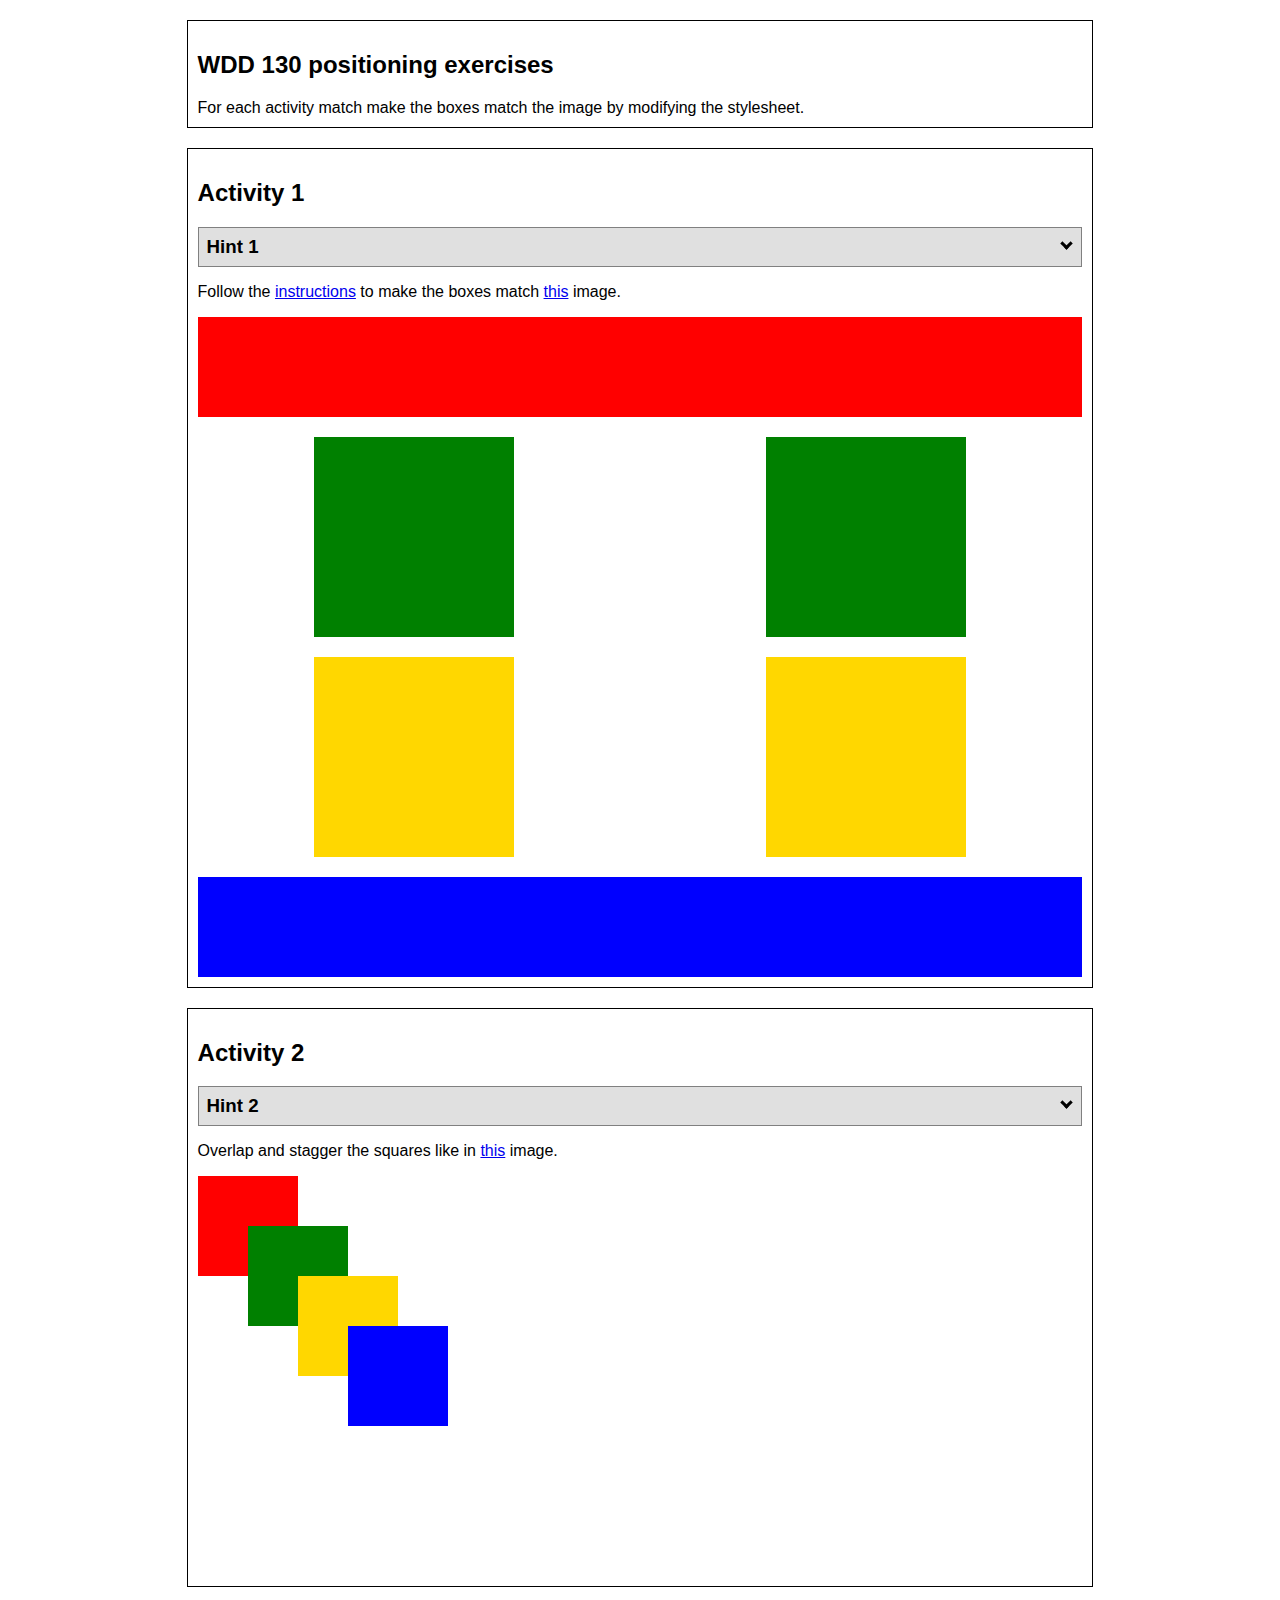
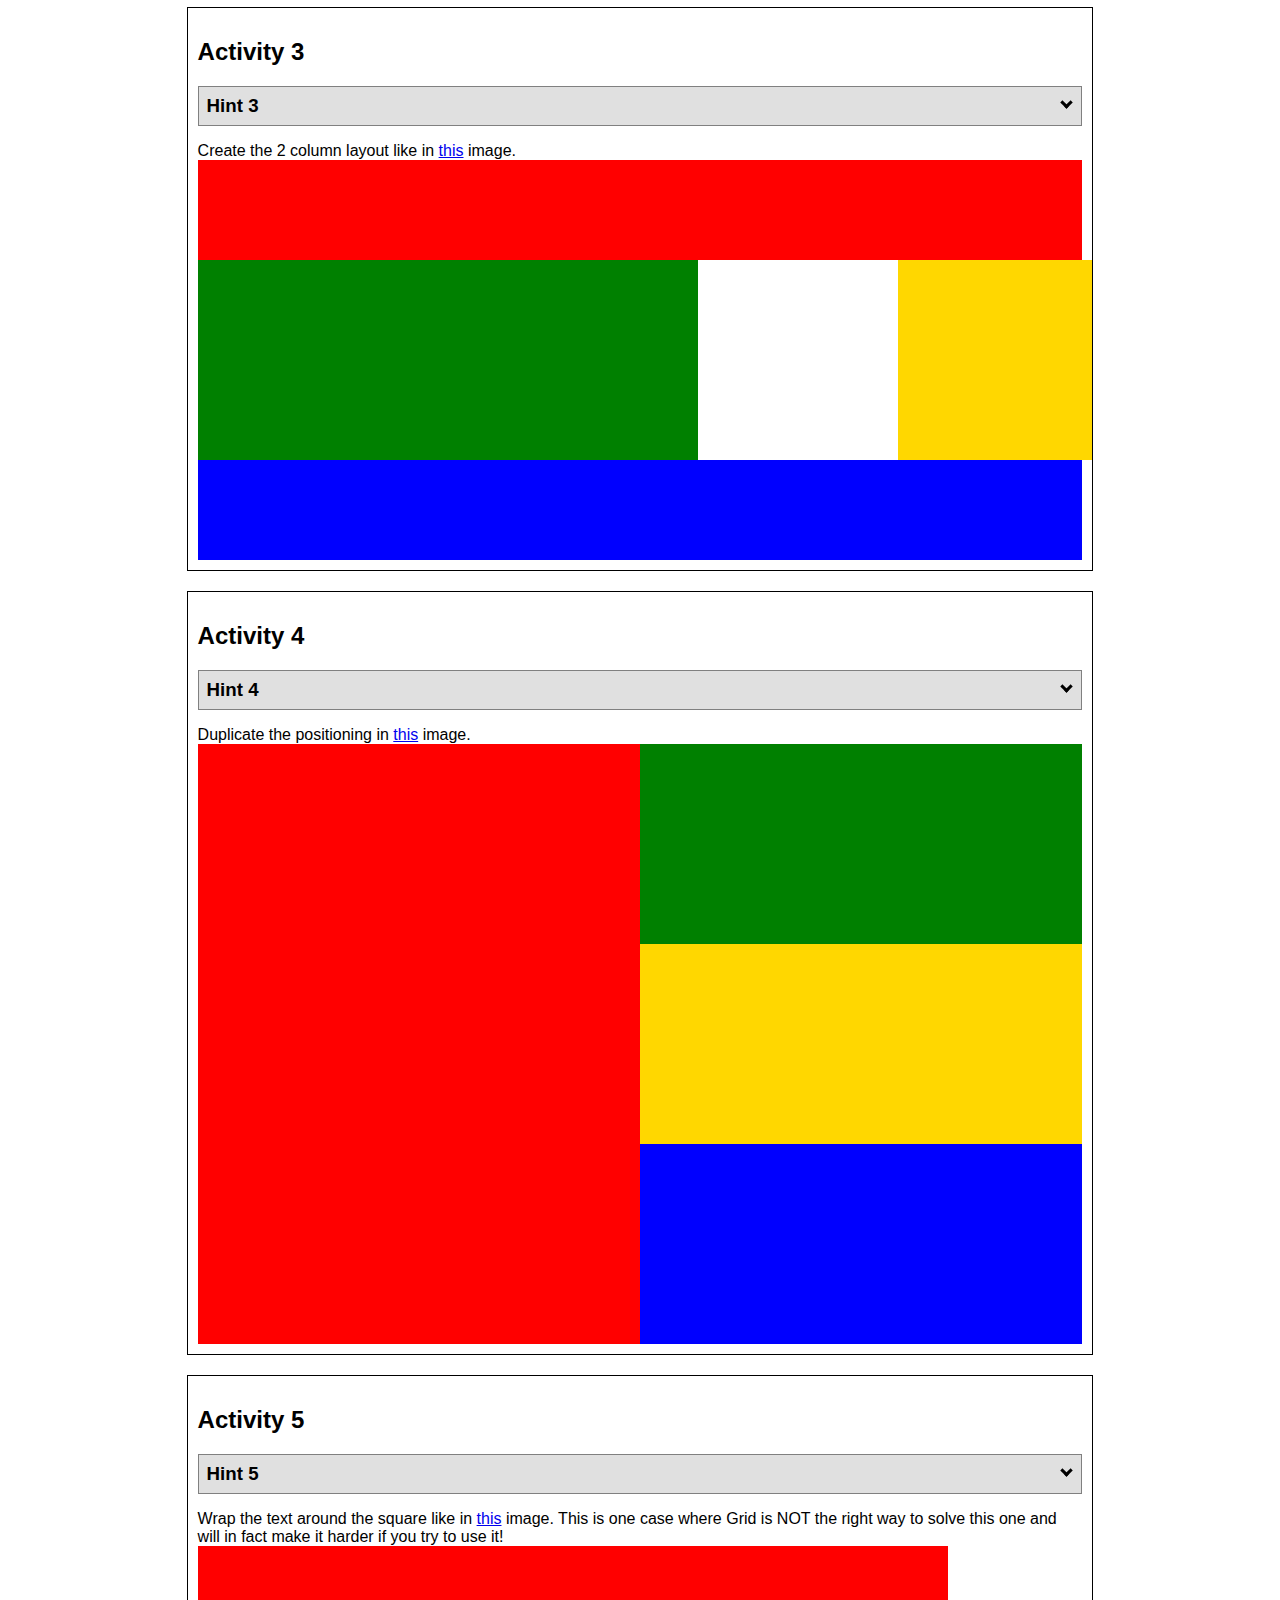
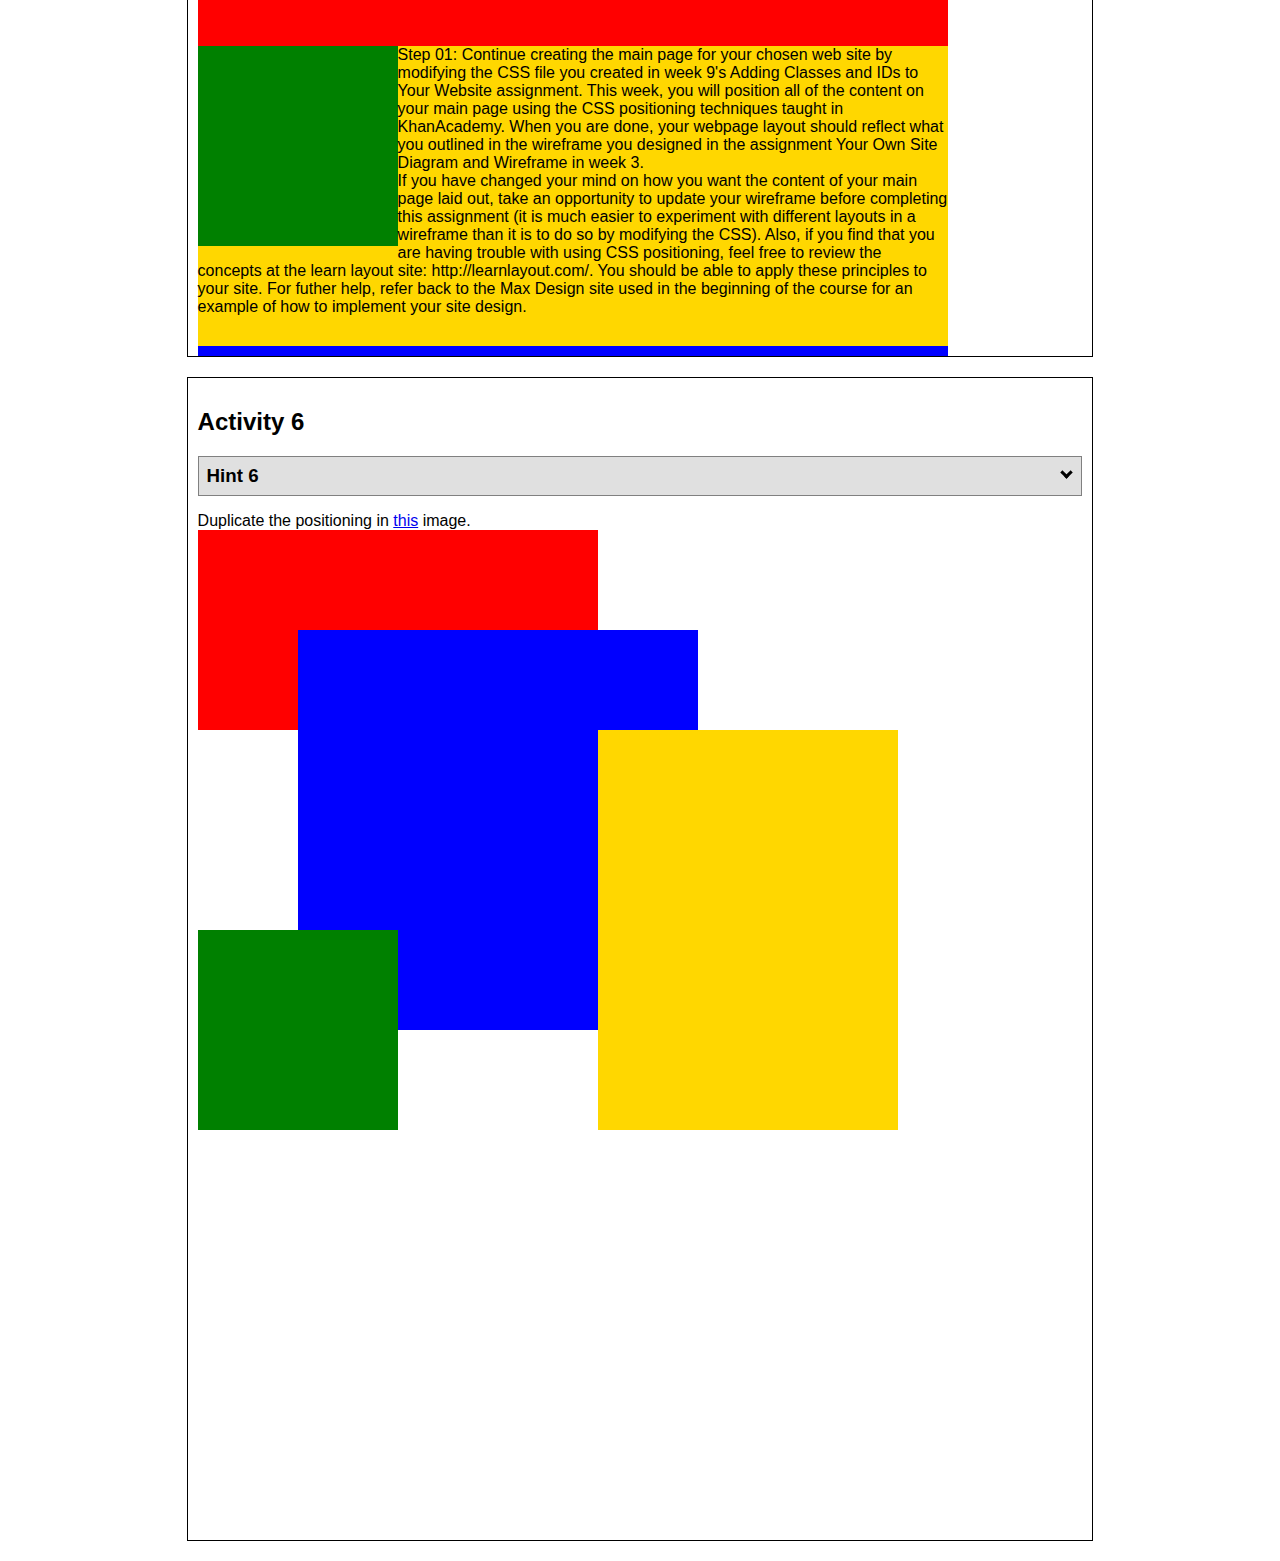
<file: positioning.html>
<!DOCTYPE html>
<html lang="en">
  <head>
    <!-- HTML - Name: positioning.html -->
    <title>Positioning Activity</title>
    <link rel="stylesheet" type="text/css" href="positionstyles.css" />
  </head>
  <body>
    <div class="activity">
      <h2>WDD 130 positioning exercises</h2>
      For each activity match make the boxes match the image by modifying the stylesheet.</div>
    <div class="activity">
      <h2>Activity 1</h2>
      <section class="hint"><input type="checkbox" ><i></i> <h3>Hint 1</h3><div><p>Check out the <a href="https://byui-wdd.github.io/wdd130/activities/w06-css-positioning.html" target="_blank">activity instructions</a> in Ilearn!</p></div></section>
      <p>Follow the <a href="https://byui-wdd.github.io/wdd130/activities/w06-css-positioning.html" target="_blank">instructions</a> to make the boxes match  <a href="https://byui-wdd.github.io/wdd130/images/example1.png" target="_blank">this</a> image.</p>
      <div class="content1" >
        <div class="red1" ></div>
        <div class="green1" ></div>
        <div class="green1" ></div>
        <div class="yellow1"></div>
        <div class="yellow1"></div>
        <div class="blue1"></div>
      </div>
    </div>
    <div class="activity">
      <h2>Activity 2</h2>
      <section class="hint"><input type="checkbox" > <h3>Hint 2</h3><i></i><div><p>Remember that the best way to shift elements around slightly on the page is with Margins.  You could also use Grid.  Either would work for this. If you choose margin, you can use a <em>negative</em> margin. (ie margin-top: -20px;)</p><h4>Properties used:</h4><ul><li>margin-top, margin-left</li><li>...or...</li><li>grid-template-columns: 50px 50px 50px 50px 50px </li></ul></div></section>
      <p>Overlap and stagger the squares like in <a href="https://byui-wdd.github.io/wdd130/images/example2.png" target="_blank">this</a> image.</p>
      <div class="content2" >
        <div class="red2" ></div>
        <div class="green2" ></div>
        <div class="yellow2"></div>
        <div class="blue2"></div>
      </div>
    </div>
    <div class="activity">
      <h2>Activity 3</h2>
      <section class="hint"><input type="checkbox" > <h3>Hint 3</h3><i></i><div><p>This one is going to be best solved with CSS Grid. Remember to make the boxes the right width first...then start moving them around. </p><h4>Properties used:</h4><ul><li>display:grid;</li><li>grid-template-columns:</li><li>grid-column-gap:</li>
        <li>grid-column:</li>  </ul></div></section>
      Create the 2 column layout like in <a href="https://byui-wdd.github.io/wdd130/images/example3.png" target="_blank">this</a>  image.
      <div class="content3" >
        <div class="red3" ></div>
        <div class="green3" ></div>
        <div class="yellow3"></div>
        <div class="blue3"></div>
      </div>
    </div>
    <div class="activity">
      <h2>Activity 4</h2>
      <section class="hint"><input type="checkbox" > <h3>Hint 4</h3><i></i><div><p>For the others we have been primarily concerned with width. For this one you will need to adjust height as well. </p><h4>Properties used:</h4><ul><li>display:grid;</li><li>grid-template-columns:</li><li>grid-row:</li></ul></div></section>
      Duplicate the positioning in <a href="https://byui-wdd.github.io/wdd130/images/example4.png" target="_blank">this</a> image. 
      <div class="content4" >
        <div class="red4" ></div>
        <div class="green4" ></div>
        <div class="yellow4"></div>
        <div class="blue4"></div>
      </div>
    </div>

    <div class="activity">
      <h2>Activity 5</h2>
      <section class="hint"><input type="checkbox" > <h3>Hint 5</h3><i></i><div><p>Grid is <strong>not</strong> the right way to do this.  In fact there is only one way to really do that...and that is with float. Remember that we float the thing we want the text to wrap around.  Also remember to start by making all the shapes the right size and shape.</p><h4>Properties used:</h4><ul><li>float: left;</li></ul></div></section>
      Wrap the text around the square like in <a href="https://byui-wdd.github.io/wdd130/images/example5.png" target="_blank">this</a> image. This is one case where Grid is NOT the right way to solve this one and will in fact make it harder if you try to use it!
      <div class="content5" >
        <div class="red5" ></div>
        <div class="green5" ></div>
        <div class="yellow5">Step 01: Continue creating the main page for your chosen web site by modifying the CSS file you created in week 9's Adding Classes and IDs to Your Website assignment. This week, you will position all of the content on your main page using the CSS positioning techniques taught in KhanAcademy. When you are done, your webpage layout should reflect what you outlined in the wireframe you designed in the assignment Your Own Site Diagram and Wireframe in week 3. <br />
          If you have changed your mind on how you want the content of your main page laid out, take an opportunity to update your wireframe before completing this assignment (it is much easier to experiment with different layouts in a wireframe than it is to do so by modifying the CSS). Also, if you find that you are having trouble with using CSS positioning, feel free to review the concepts at the learn layout site: http://learnlayout.com/. You should be able to apply these principles to your site. For futher help, refer back to the Max Design site used in the beginning of the course for an example of how to implement your site design.</div>
        <div class="blue5"></div>
      </div>
    </div>
    <div class="activity">
      <h2>Activity 6</h2>
      <section class="hint"><input type="checkbox" > <h3>Hint 6</h3><i></i><div><p>This one is all about visualizing the grid behind the layout. If you are having a hard time doing that first: all the sizes are even multiples of 100, and second here is another example with the lines drawn: <a href="https://byui-wdd.github.io/wdd130/images/example6-hint.png" target="_blank">example 6 with lines</a>. For this one you will find it easiest if you use px for the column width. You can also use <kbd>z-index</kbd> to control the element layering.    </p><h4>Properties used:</h4><ul><li>display:grid;</li><li>grid-template-columns:</li><li>grid-column:</li><li>grid-row:</li><li><a href="https://www.w3schools.com/cssref/pr_pos_z-index.asp" target="_blank">z-index:</a></li></ul></div></section>
      Duplicate the positioning in <a href="https://byui-wdd.github.io/wdd130/images/example6.png" target="_blank">this</a> image.
      <div class="content6" >
        <div class="red6" ></div>
        <div class="green6" ></div>
        <div class="yellow6"></div>
        <div class="blue6"></div>
      </div>
    </div>
  </body>
</html>
</file>
<file: positionstyles.css>
/* CSS - Name: "positionstyles.css" */
/* Activity 1 styles */
.content1 {
  /* This is the parent of the activity 1 boxes. */
  display: grid;
  grid-template-columns: 1fr 1fr;
  justify-items: center;
  grid-gap: 20px;
}
.red1 { 
  width: 100%; 
  height: 100px; 
  background-color: red;
  grid-column: 1/3;
  

} 
.green1 {
  width: 200px; 
  height: 200px; 
  background-color: green; 

} 
.yellow1 {
  width: 200px; 
  height: 200px; 
  background-color: gold; 
} 
.blue1 {
  width: 100%; 
  height: 100px; 
  background-color: blue; 
  grid-column: 1/3;
} 
/* Activity 2 styles */ 
.content2 {
  /* This is the parent of the activity 2 boxes. */
  display: grid;
}
.red2 {
  width: 100px; 
  height: 100px; 
  background-color: red; 
} 
.green2 { 
  width: 100px; 
  height: 100px; 
  background-color: green;
  margin: 50px;
  margin-top: -50px;
} 
.yellow2 {
  width: 100px; 
  height: 100px; 
  background-color: gold; 
  margin: 100px;
  margin-top: -100px;
} 
.blue2 {
  width: 100px; 
  height: 100px; 
  background-color: blue; 
  margin: 150px;
  margin-top: -150px;
} 
/* Activity 3 styles */ 
.content3 {
  /* This is the parent of the activity 3 boxes. */
}
.red3 {
  width: 100%; 
  height: 100px; 
  background-color: red; 
} 
.green3 {
  width: 500px; 
  height: 200px; 
  background-color: green;
  margin: 0px;
} 
.yellow3 {
  width: 500px; 
  height: 200px; 
  background-color: gold; 
  margin: 700px;
  margin-top: -200px;
  margin-bottom: 0px;
 
} 
.blue3 {
  width: 100%;
  height: 100px; 
  background-color: blue; 
} 
/* Activity 4 styles */ 
.content4 {
  /* This is the parent of the activity 4 boxes. */
  height: 600px;
}
.red4 {
  width: 50%; 
  height: 100%; 
  background-color: red; 
} 
.green4 {
  width: 50%; 
  height: 200px; 
  background-color: green;
  margin: 50%;
  margin-top: -600px;
  margin-bottom: 0px;
} 
.yellow4 {
  width: 50%; 
  height: 200px; 
  background-color: gold; 
  margin: 50%;
  margin-top: 0px;
  margin-bottom: 0px;
} 
.blue4 {
  width: 50%; 
  height: 200px; 
  background-color: blue; 
  margin: 50%;
  margin-top: 0px;
  margin-bottom: 0px;
} 
/* Activity 5 styles */ 
.content5 {
  /* This is the parent of the activity 5 boxes. */
  height: 400px;
  width: 750px;
}
.red5 { 
  width: 100%; 
  height: 100px; 
  background-color: red; 
} 
.green5 { 
  width: 200px; 
  height: 200px; 
  background-color: green; 
  float: left;
  margin-bottom: 10px;

} 
.yellow5 {
  width: 100%; 
  height: 300px; 
  background-color: gold; 
  margin-top: 0px;

} 
.blue5 {
  width: 100%; 
  height: 100px; 
  background-color: blue; 
  margin-top: 0px;
} 
/* Activity 6 styles */ 
.content6 {
  /* This is the parent of the activity 6 boxes. */
  height: 600px;
  width: 600px;
}
.red6 {
  width: 400px; 
  height: 200px; 
  background-color: red; 
} 
.green6 {
  float: left;
  width: 200px; 
  height: 200px; 
  background-color: green; 
  margin-top: 200px;
} 
.yellow6 {
  float: left;
  width: 300px; 
  height: 400px; 
  background-color: gold;
  margin: 400px;
  margin-top: -400px;
} 
.blue6 {
  width: 400px; 
  height: 400px; 
  background-color: blue;
  margin: 100px;
  margin-top: -100px;
} 


/* Do not make any changes below here */
.activity {
  width: 70%; 
  margin: 20px auto; 
  font-family: Arial, sans-serif; 
  border: 1px solid black; 
  padding: 10px; 
  clear:both; 
  overflow: auto;
} 

.hint {
  border: 1px solid grey;
  background: #e0e0e0;
  padding: .5em;
  position: relative;
  margin: 1em 0;
}
.hint h3 {
  margin: 0;
}
.hint:hover {
  background: #d0d0d0;
}
.hint > div {
  display: none;
}

.hint input[type=checkbox] {
  position: absolute;
  width: 100%;
  height: 100%;
  opacity: 0;
  z-index: 1;
  cursor: pointer;
}

.hint input[type=checkbox]:checked ~ div {
  display: block;
}

.hint i {
  position: absolute;
  transform: translate(-6px, 0);
  margin-top: 16px;
  right: 10px;
  top: -3px;
}
.hint i:before, .hint i:after {
  content: "";
  position: absolute;
  background-color: black;
  width: 3px;
  height: 9px;
}
.hint i:before {
  transform: translate(2px, 0) rotate(45deg);
}
.hint i:after {
  transform: translate(-2px, 0) rotate(-45deg);
}

.hint input[type=checkbox]:checked ~ i:before {
  transform: translate(-2px, 0) rotate(45deg);
}
.hint input[type=checkbox]:checked ~ i:after {
  transform: translate(2px, 0) rotate(-45deg);
}
.hint a {
  position: relative;
  z-index: 1;
}
</file>
